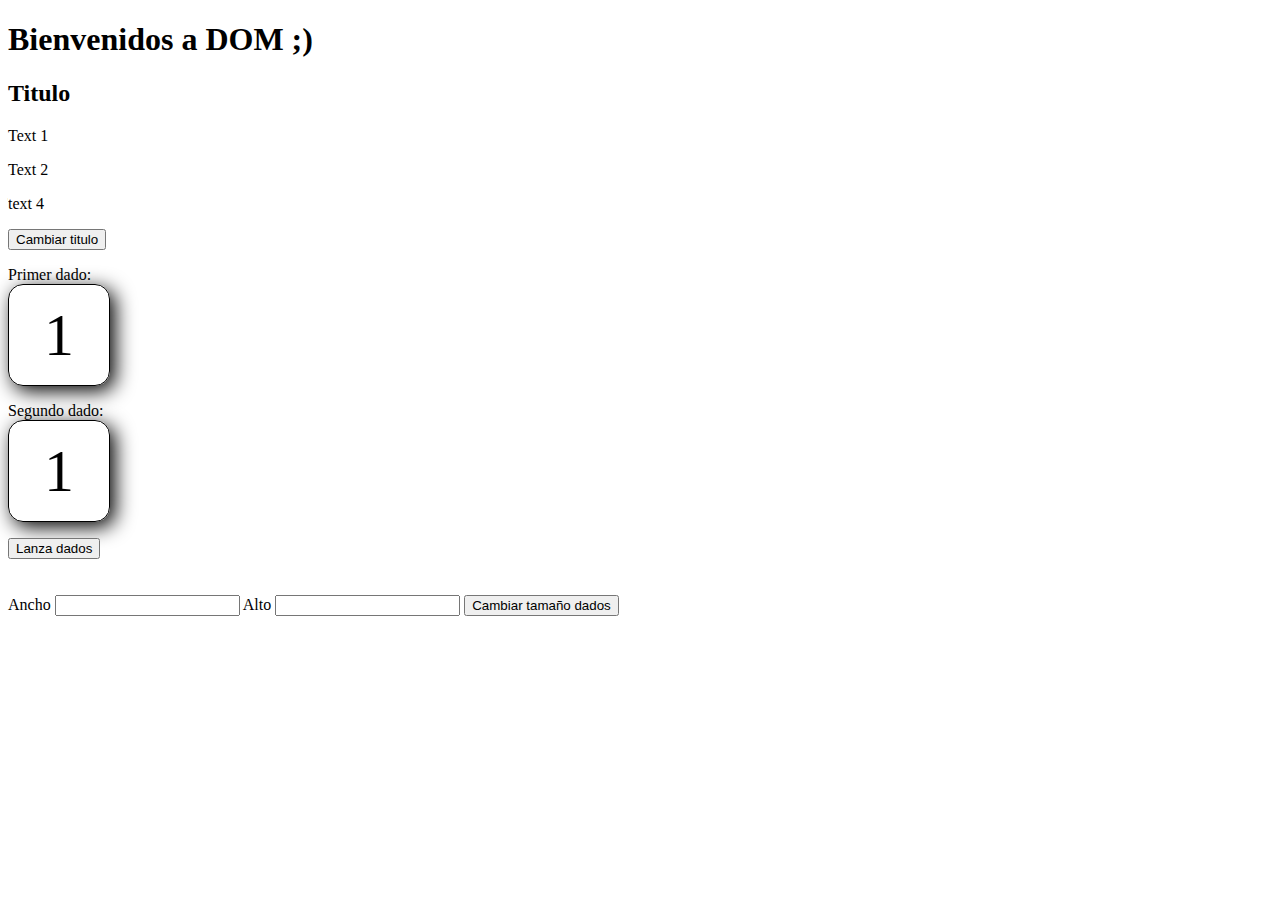
<file: index.html>
<!DOCTYPE html>
<html lang="en">
<head>
    <meta charset="UTF-8">
    <meta name="viewport" content="width=device-width, initial-scale=1.0">
    <title>Js Intro</title>
    <link rel="stylesheet" href="style.css">
</head>
<body>
    <h1>Bienvenidos a DOM  ;)</h1>

    <h2 id="title">Titulo</h2>
    <p class="text" onclick="changeTitle()"> Text 1</p>
    <p > Text 2</p>
    <p class="text"> Text 3</p>

    <button id="boton" onclick="changeTitle()">Cambiar titulo</button>

    <p >Primer dado: <span class="dado" id="dado1">1</span></p>
    <p>Segundo dado:  <span class="dado" id="dado2">1</span></p>
    <button onclick="lanzarDados()">Lanza dados</button>

    <br><br><br>
    <label for="ancho">Ancho</label>
    <input type="number" name="ancho" id="ancho">
    <label for="alto">Alto</label>
    <input type="number" name="alto" id="alto">
    <button onclick="cambiarDimensiones()">Cambiar tamaño dados</button>
    <br><br><br>
    <script src="main.js"></script>


</body>
</html>
</file>
<file: style.css>
.dado {
    width: 100px;
    height: 100px;
    display: block;
    border: 1px solid #000;
    border-radius: 15px;
    font-size: 60px;
    text-align: center;
    line-height: 100px;
    box-shadow: 5px 5px 20px #000;
}
</file>
